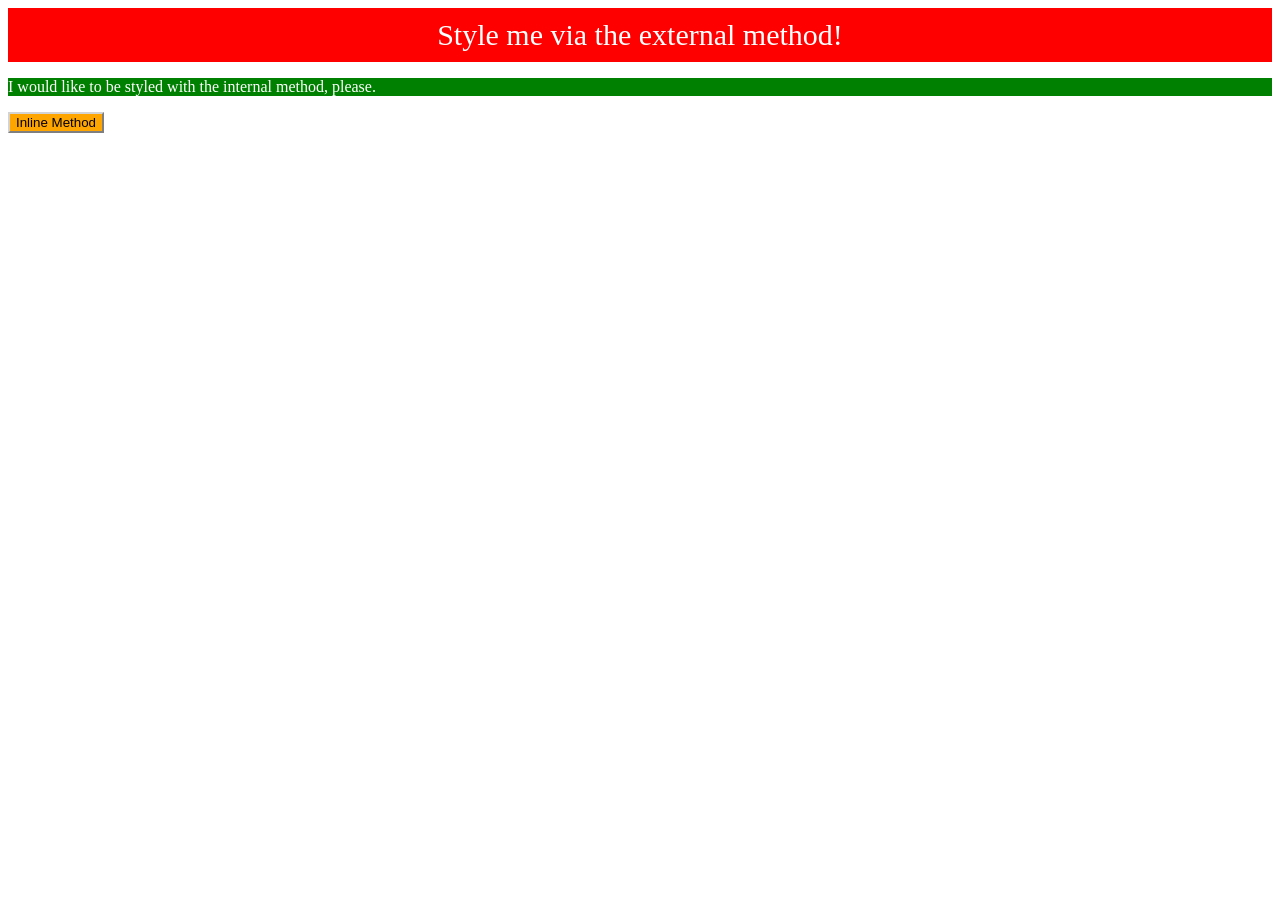
<file: foundations/intro-to-css/01-css-methods/index.html>
<!DOCTYPE html>
<html lang="en">
  <head>
    <meta charset="UTF-8">
    <meta http-equiv="X-UA-Compatible" content="IE=edge">
    <meta name="viewport" content="width=device-width, initial-scale=1.0">
    
    <!-- link css file and styled text via external method-->
    <link rel="stylesheet" href="external-method.css">

    <!-- p  is styled using the internal method-->
    <style> 
            p {
              color: white;
              background-color: green;}
    </style>
    
    <title>Methods for Adding CSS</title>
  </head>
  <body>
    
    <div>Style me via the external method!</div>
    <p> I would like to be styled with the internal method, please.</p>

    <!-- button is styled using the inline method-->
    <style>
      button{color: black;
      background-color: orange;
      border-color: lightgray; }
    </style>

    <button>Inline Method</button>
  </body>
</html>
</file>
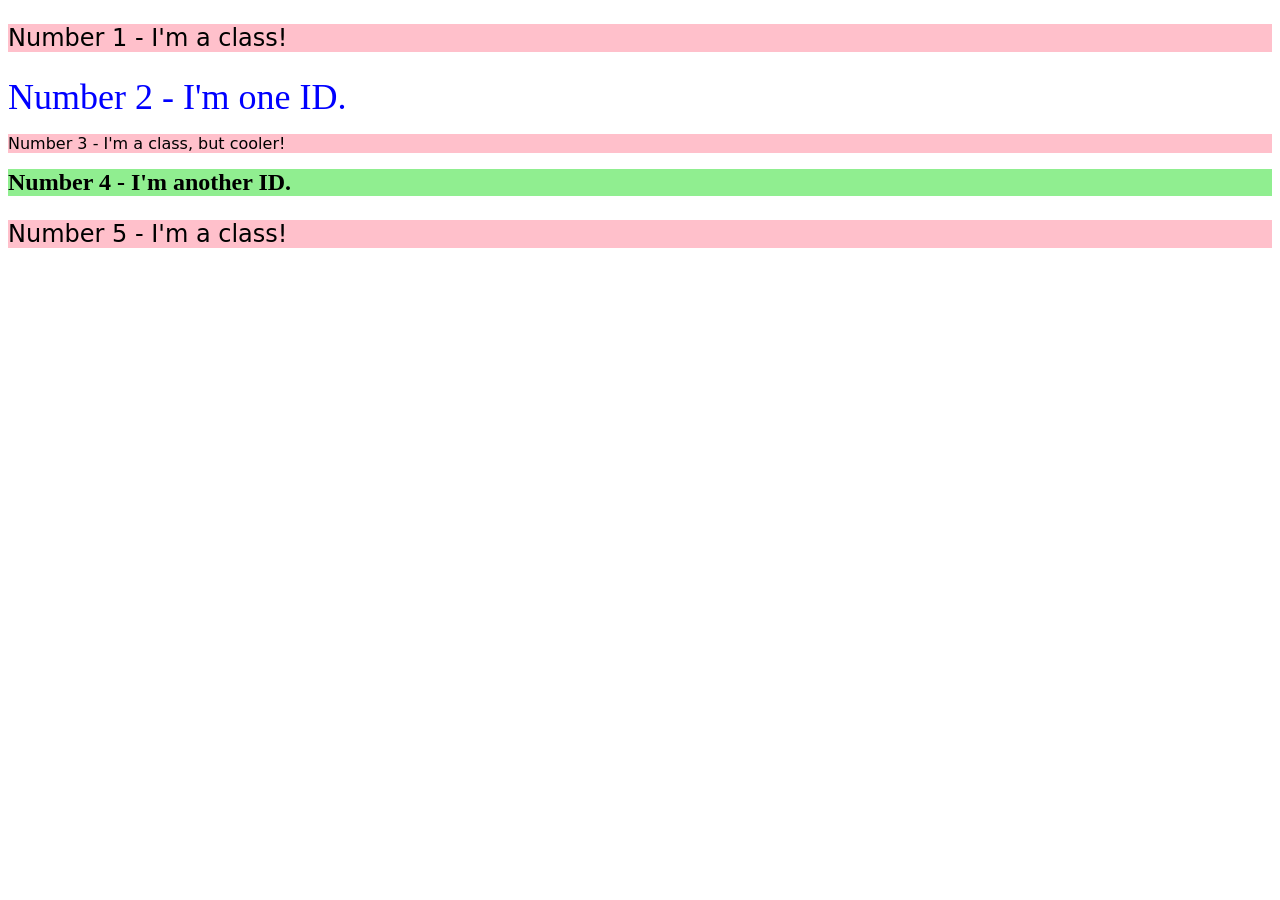
<file: foundations/intro-to-css/02-class-id-selectors/index.html>
<!DOCTYPE html>
<html lang="en">
  <head>
    <meta charset="UTF-8">
    <meta http-equiv="X-UA-Compatible" content="IE=edge">
    <meta name="viewport" content="width=device-width, initial-scale=1.0">
    <title>Class and ID Selectors</title>
    <link rel="stylesheet" href="style.css">
  </head>
  <body>
    <!--Created a class for number one-->
    <p class="classOdd classFont"> Number 1 - I'm a class!</p>

    <!--Created an ID for number two-->
    <div id="idTwo">Number 2 - I'm one ID.</div>

    <!--Created a class for number three-->
    <p class="classOdd bigFont"> Number 3 - I'm a class, but cooler!</p>

    <!--Created an ID for number two-->
    <div id="idFour" class="classFont">Number 4 - I'm another ID.</div>

    <!--Created a class for number five-->
    <p class="classOdd classFont">Number 5 - I'm a class!</p>
    

  </body>
</html>
</file>
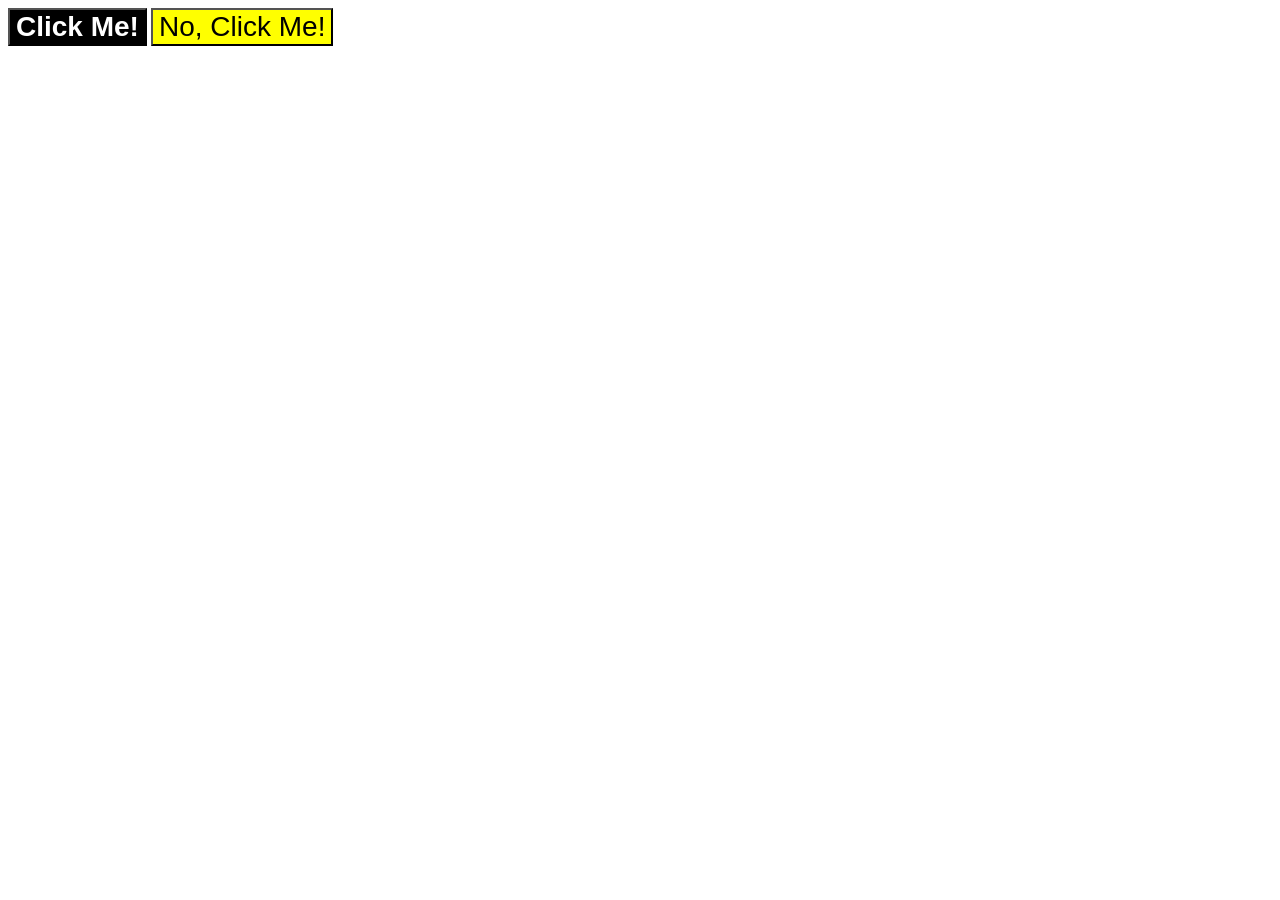
<file: foundations/intro-to-css/03-grouping-selectors/index.html>
<!DOCTYPE html>
<html lang="en">
  <head>
    <meta charset="UTF-8">
    <meta http-equiv="X-UA-Compatible" content="IE=edge">
    <meta name="viewport" content="width=device-width, initial-scale=1.0">
    <title>Grouping Selectors</title>
    <link rel="stylesheet" href="style.css">
  </head>
  <body>
    
    <button class="buttonBlack" >Click Me!</button>
    <button class="buttonYellow" >No, Click Me!</button>
  </body>
</html>
</file>
<file: foundations/intro-to-css/01-css-methods/external-method.css>
div{
    font-size: 30px;
    color:white;
    background-color:red;
    padding: 10px;
    text-align: center;
}
</file>
<file: foundations/intro-to-css/02-class-id-selectors/style.css>
/* Add CSS Styling */
/*The third element**: in addition to the styles for all odd numbered elements, add a font size of 24px*/
.classOdd
{
    background-color: #FFC0CB;
    font-family:Verdana, "DejaVu Sans", sans-serif;
}


.classFont{
font-size: 24px;
}

/*Class two declares blue text and a font size of 36px*/
#idTwo {
  color: #0000FF;
  font-size: 36px;

}

/* classFour: a light green background, a font size of 24px, and bold */
#idFour{
    background-color: #90EE90;
    font-weight: bold;
}
</file>
<file: foundations/intro-to-css/03-grouping-selectors/style.css>
/* Add CSS Styling */
.buttonBlack,
.buttonYellow
{
    font-size: 28px;
    font-family: Helvetica, 'Times New Roman', sans-serif;
}



.buttonBlack
{
    background-color: Black;
    color: white;
    font-weight: bold;
}

.buttonYellow{
    background-color: Yellow;
    color: black;
}
</file>
